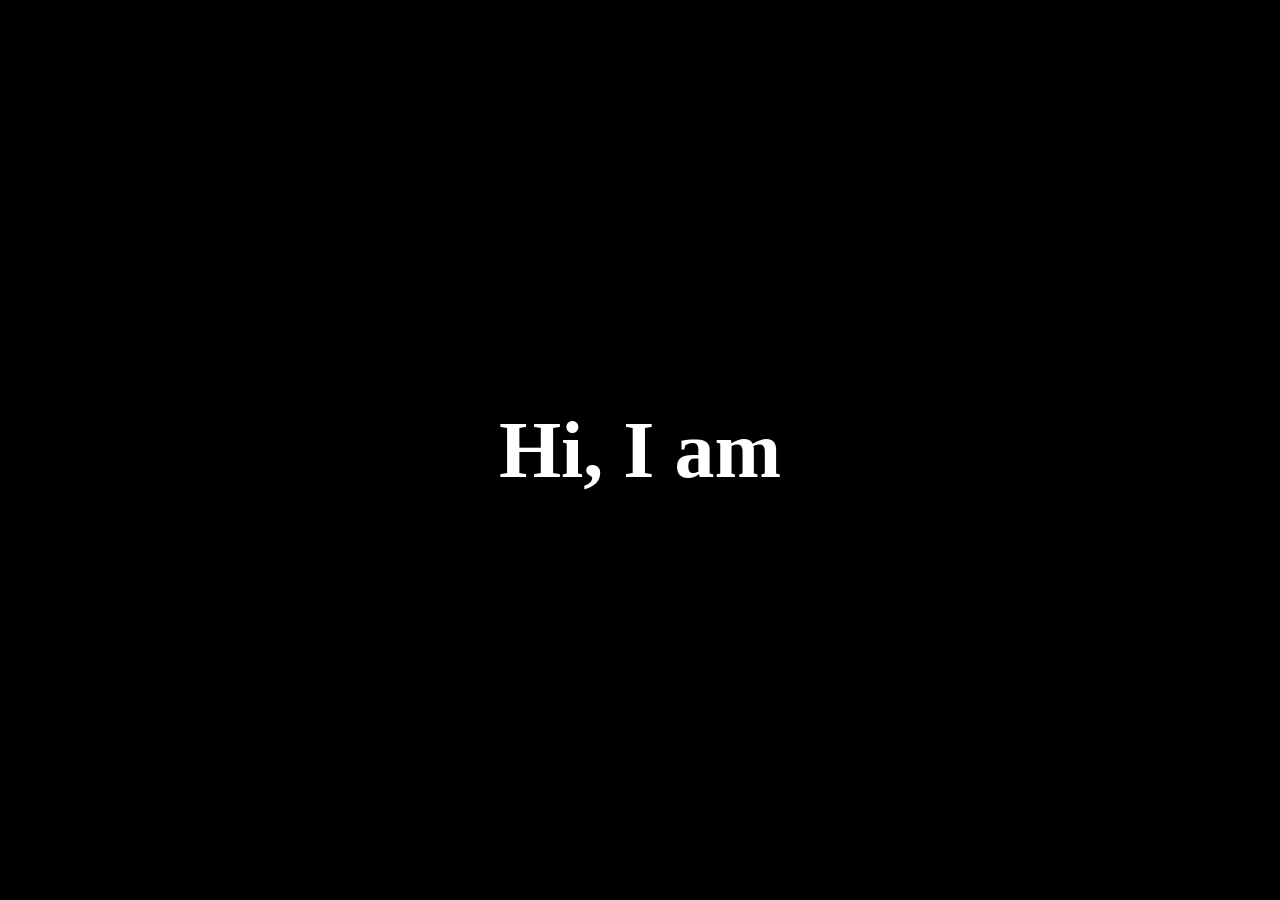
<file: index.html>
<!DOCTYPE html>
<html lang="en">
<head>
<meta charset="UTF-8">
<meta name="viewport" content="width=device-width, initial-scale=1.0">
<title>Shreya Bondre Portfolio</title>

<style>

*{
margin:0;
padding:0;
box-sizing:border-box;
#42445Afont-family:Arial;
scroll-behavior:smooth; 
}

/* Intro Animation */

.intro{
height:100vh;
display:flex;
justify-content:center;
align-items:center;
background:black;
color:white;
font-size:40px;
font-weight:bold;
}

/* Portfolio Section */

.portfolio{
display:none;
background:#f4f4f4;
}

/* Navbar */

nav{
background:#111;
color:white;
padding:15px;
text-align:center;
position:sticky;
top:0;
}

nav a{
color:white;
margin:10px;
text-decoration:none;
font-size:18px;
}

/* Profile */

.profile{
text-align:center;
padding:40px;
background:white;
}

.profile img{
width:150px;
height:150px;
border-radius:50%;
margin-top:20px;
}

/* Sections */

section{
padding:40px;
text-align:center;
}

h2{
margin-bottom:20px;
color:#333;
}

/* Skills */

.skills span{
display:inline-block;
background:#333;
color:white;
padding:10px 20px;
margin:5px;
border-radius:20px;
}

/* Projects */

.project-card{
background:white;
padding:20px;
margin:10px;
border-radius:10px;
box-shadow:0 0 10px rgba(0,0,0,0.1);
}

/* Certificates */

.certificate p{
background:white;
padding:12px;
margin:10px auto;
width:300px;
border-radius:8px;
box-shadow:0 0 10px rgba(0,0,0,0.1);
}

/* Contact */

.contact a{
display:block;
margin:10px;
font-size:18px;
color:#333;
text-decoration:none;
}

/* Footer */

footer{
background:#111;
color:white;
text-align:center;
padding:15px;
}

</style>
</head>

<body>

<!-- Intro Animation -->

<div class="intro">
<h1 id="typing"></h1>
</div>

<!-- Portfolio -->

<div class="portfolio">

<nav>

<a href="#about">About</a>
<a href="#skills">Skills</a>
<a href="#projects">Projects</a>
<a href="#certificate">Certificates</a>
<a href="#contact">Contact</a>

</nav>

<!-- Profile -->

<div class="profile">

<h1>Shreya Bondre</h1>

<img src="profile.jpg" alt="Profile Photo">

<p>BCA Student | Future Software Developer</p>

</div>

<!-- About -->

<section id="about">

<h2>About Me</h2>

<p>
Hello! My name is Shreya Bondre.  
I am a BCA student who is passionate about technology and software development.  
I enjoy learning programming languages and building projects like websites and applications.  
My goal is to become a successful software developer and work with top IT companies.
</p>

</section>

<!-- Skills -->

<section id="skills">

<h2>My Skills</h2>

<div class="skills">

<span>HTML</span>
<span>CSS</span>
<span>JavaScript</span>
<span>Python</span>
<span>Git</span>
<span>GitHub</span>

</div>

</section>

<!-- Projects -->

<section id="projects">

<h2>Projects</h2>

<div class="project-card">
<h3>Portfolio Website</h3>
<p>A personal portfolio website created using HTML, CSS and JavaScript.</p>
</div>

<div class="project-card">
<h3>AI Chatbot</h3>
<p>A simple chatbot created using Python.</p>
</div>

<div class="project-card">
<h3>Search Algorithms</h3>
<p>Implementation of BFS, DFS and Uniform Cost Search.</p>
</div>

</section>

<!-- Certificates -->

<section id="certificate">

<h2>Certificates</h2>

<div class="certificate">

<p>✔ AI Workshop Certificate</p>
<p>✔ Python Programming Certificate</p>
<p>✔ Web Development Certificate</p>
<p>✔ Internship Certificate</p>

</div>

</section>



</section>

<!-- Contact -->

<section id="contact">

<h2>Connect With Me</h2>

<div class="contact">

<a href="https://www.instagram.com/shreya_bondre_21?igsh=ZzZjdTZ2bDBlNW54">Instagram</a>

<a href="shreyabondre829@gmail.com">Gmail</a>

</div>

</section>

<footer>

<p>© 2026 Shreya Bondre | Portfolio</p>

</footer>

</div>

<script>

/* Typing Animation */

const text = "Hi, I am Shreya Bondre";
let index = 0;

function typing(){

document.getElementById("typing").innerHTML =
text.slice(0,index++);

if(index > text.length){
setTimeout(showPortfolio,1000);
}

}

setInterval(typing,100);

/* Show Portfolio */

function showPortfolio(){

document.querySelector(".intro").style.display="none";
document.querySelector(".portfolio").style.display="block";

}

</script>

</body>
</html>
</file>
